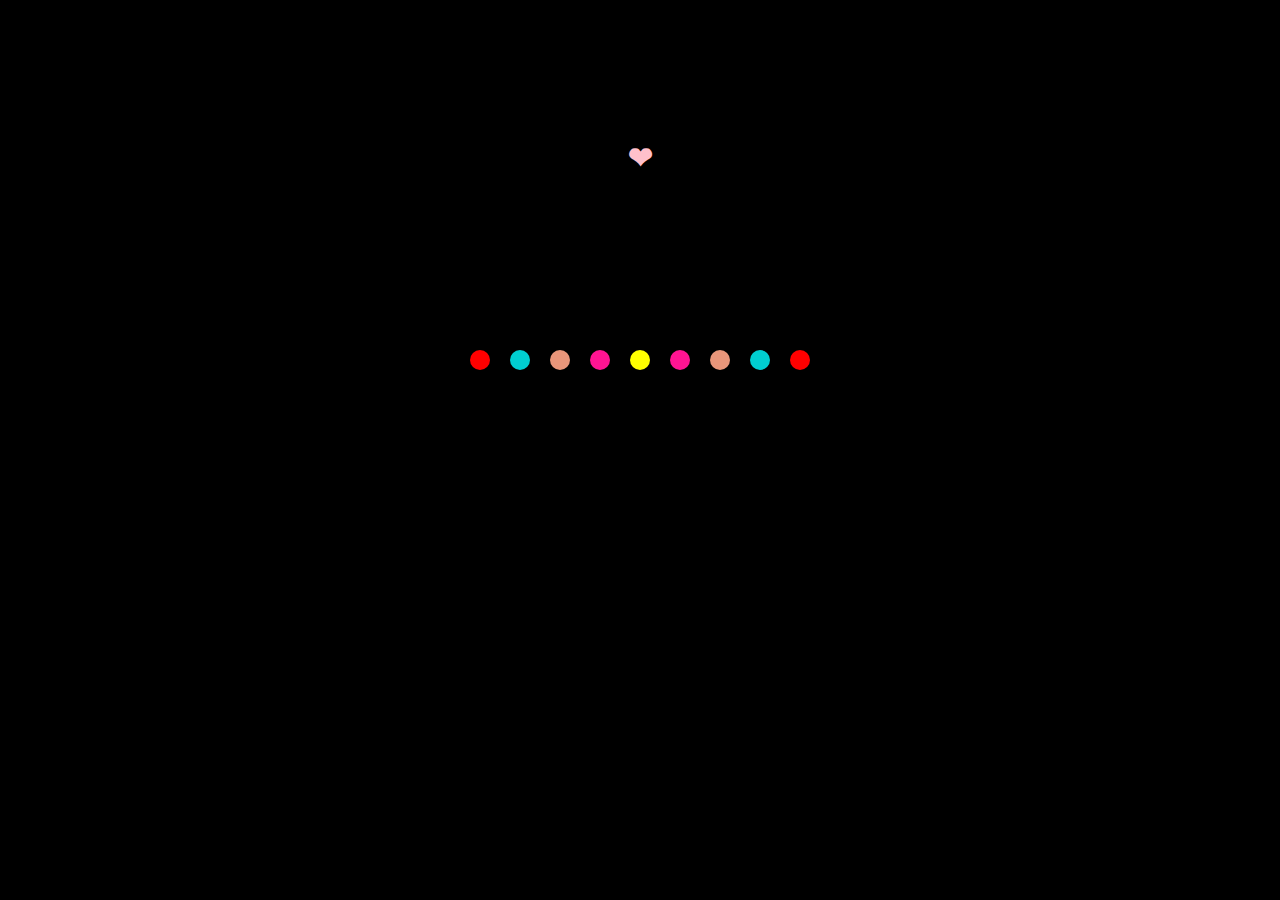
<file: index.html>
<!DOCTYPE html>
<html lang="en">
<head>
    <meta charset="UTF-8">
    <meta name="viewport" content="width=device-width, initial-scale=1.0">
    <link rel="stylesheet" href="./css/index.css">
    <title>Document</title>
</head>
<body>
    <ul>
        <li></li>
        <li></li>
        <li></li>
        <li></li>
        <li></li>
        <li></li>
        <li></li>
        <li></li>
        <li></li>
    </ul>
</body>
</html>
</file>
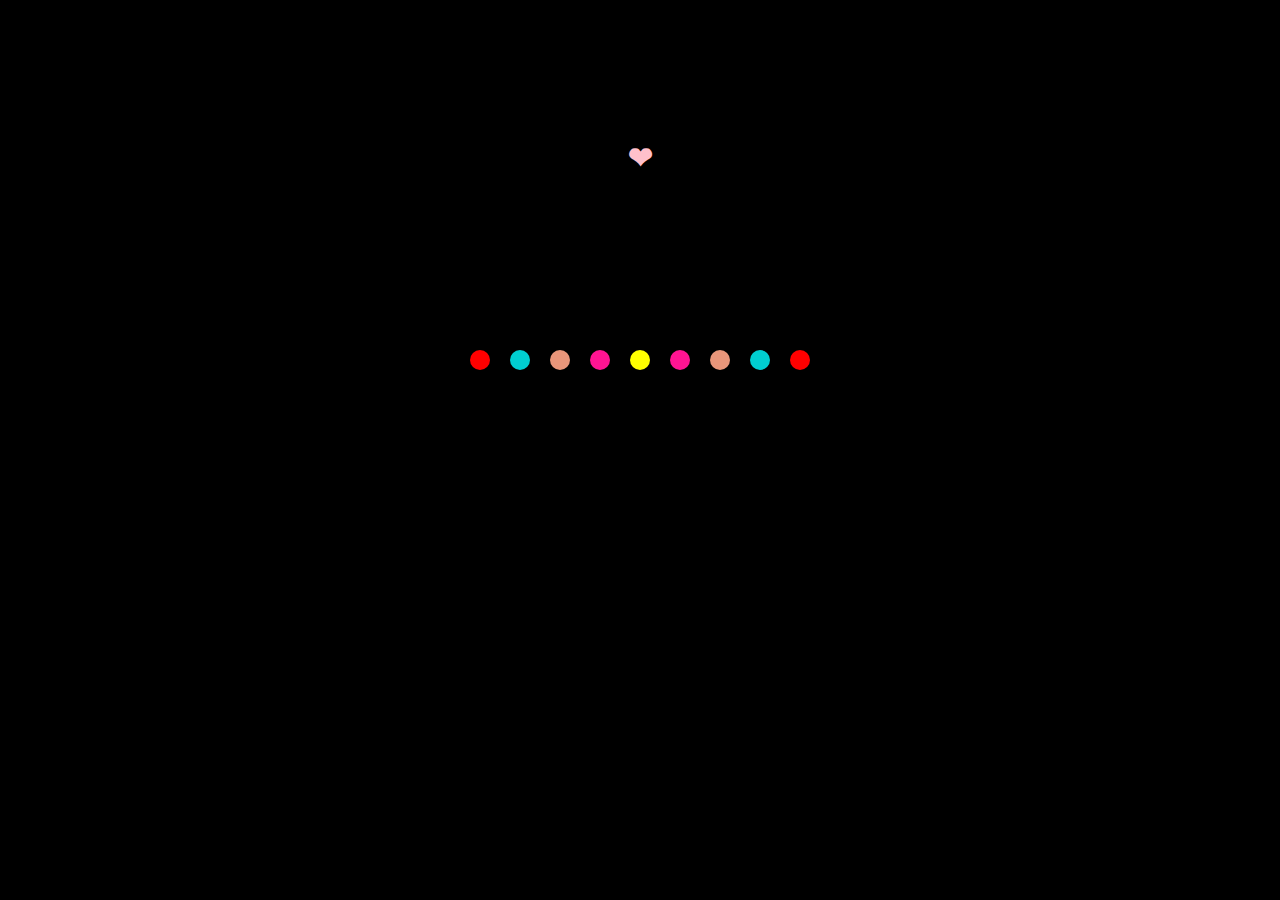
<file: index111.html>
<!DOCTYPE html>
<html lang="en">
<head>
    <meta charset="UTF-8">
    <meta name="viewport" content="width=device-width, initial-scale=1.0">
    <link rel="stylesheet" href="./css/index.css">
    <title>Document</title>
</head>
<body>
    <ul>
        <li></li>
        <li></li>
        <li></li>
        <li></li>
        <li></li>
        <li></li>
        <li></li>
        <li></li>
        <li></li>
    </ul>
</body>
</html>
</file>
<file: css/index.css>
/* 动画训练项目 */
* {
  margin: 0;
  padding: 0;
}
body {
  display: flex;
  justify-content: center;
  align-items: center;
  height: 100vh;
  background-color: #000;
}
ul {
  position: relative;
  display: flex;
  height: 200px;
}
ul::after {
  content: '❤';
  position: absolute;
  top: 0;
  left: 50%;
  color: pink;
  font-size: 30px;
  font-weight: 700;
  transform: translate(-50%, -600%);
}
li {
  list-style: none;
  width: 20px;
  height: 20px;
  border-radius: 10px;
  margin: 0 10px;
}
@keyframes love_one {
  30%,
  50% {
    height: 60px;
    transform: translateY(-30px);
  }
  70%,
  100% {
    height: 20px;
    transform: translateY(0);
  }
}
@keyframes love_two {
  30%,
  50% {
    height: 125px;
    transform: translateY(-60px);
  }
  70%,
  100% {
    height: 20px;
    transform: translateY(0);
  }
}
@keyframes love_three {
  30%,
  50% {
    height: 160px;
    transform: translateY(-75px);
  }
  70%,
  100% {
    height: 20px;
    transform: translateY(0);
  }
}
@keyframes love_four {
  30%,
  50% {
    height: 180px;
    transform: translateY(-60px);
  }
  70%,
  100% {
    height: 20px;
    transform: translateY(0);
  }
}
@keyframes love_five {
  30%,
  50% {
    height: 200px;
    transform: translateY(-45px);
  }
  70%,
  100% {
    height: 20px;
    transform: translateY(0);
  }
}
li:nth-child(1) {
  background-color: red;
  animation: love_one 5s 0s infinite;
}
li:nth-child(2) {
  background-color: darkturquoise;
  animation: love_two 5s 0.2s infinite;
}
li:nth-child(3) {
  background-color: darksalmon;
  animation: love_three 5s 0.4s infinite;
}
li:nth-child(4) {
  background-color: deeppink;
  animation: love_four 5s 0.6s infinite;
}
li:nth-child(5) {
  background-color: yellow;
  animation: love_five 5s 0.8s infinite;
}
li:nth-child(6) {
  background-color: deeppink;
  animation: love_four 5s 1s infinite;
}
li:nth-child(7) {
  background-color: darksalmon;
  animation: love_three 5s 1.2s infinite;
}
li:nth-child(8) {
  background-color: darkturquoise;
  animation: love_two 5s 1.4s infinite;
}
li:nth-child(9) {
  background-color: red;
  animation: love_one 5s 1.6s infinite;
}
</file>
